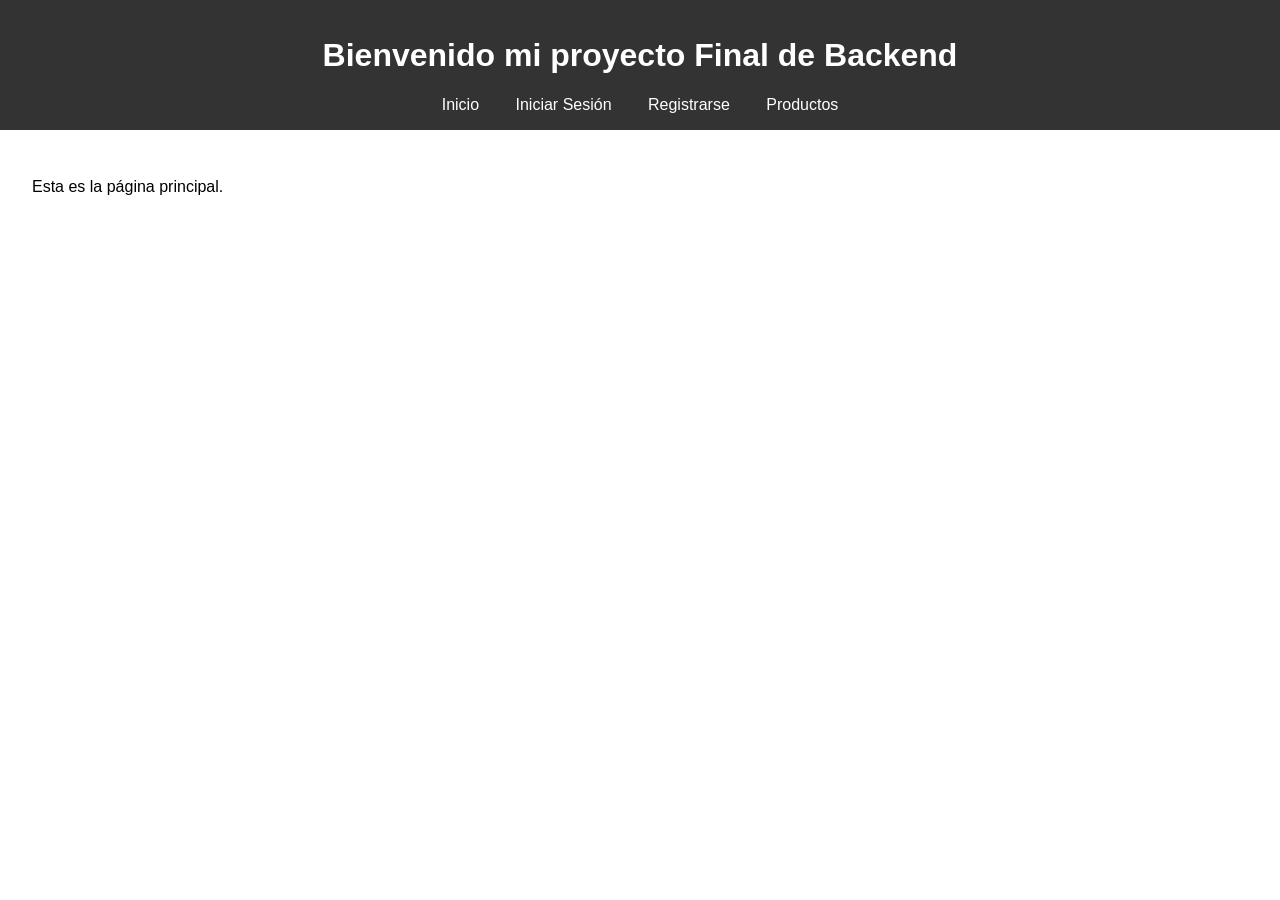
<file: index.html>
<!DOCTYPE html>
<html lang="en">
<head>
    <meta charset="UTF-8">
    <meta name="viewport" content="width=device-width, initial-scale=1.0">
    <title>Inicio</title>
    <link rel="stylesheet" href="styles.css">
</head>
<body>
    <header>
        <h1>Bienvenido mi proyecto Final de Backend</h1>
        <nav>
            <a href="index.html">Inicio</a>
            <a href="login.html">Iniciar Sesión</a>
            <a href="register.html">Registrarse</a>
            <a href="products.html">Productos</a>
        </nav>
    </header>
    <main>
        <p>Esta es la página principal.</p>
    </main>
</body>
</html>
</file>
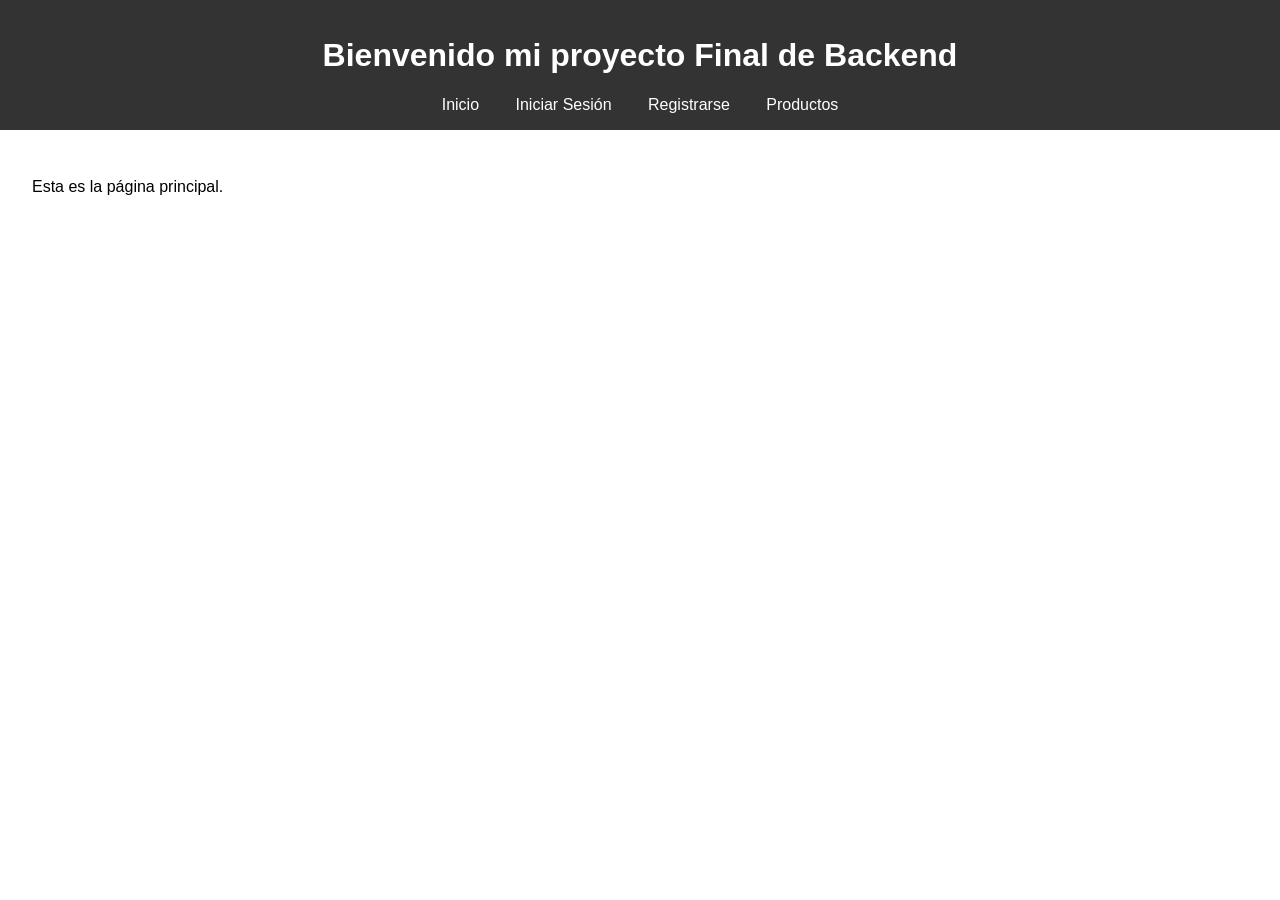
<file: public/index.html>
<!DOCTYPE html>
<html lang="en">
<head>
    <meta charset="UTF-8">
    <meta name="viewport" content="width=device-width, initial-scale=1.0">
    <title>Inicio</title>
    <link rel="stylesheet" href="styles.css">
</head>
<body>
    <header>
        <h1>Bienvenido mi proyecto Final de Backend</h1>
        <nav>
            <a href="index.html">Inicio</a>
            <a href="login.html">Iniciar Sesión</a>
            <a href="register.html">Registrarse</a>
            <a href="products.html">Productos</a>
        </nav>
    </header>
    <main>
        <p>Esta es la página principal.</p>
    </main>
</body>
</html>
</file>
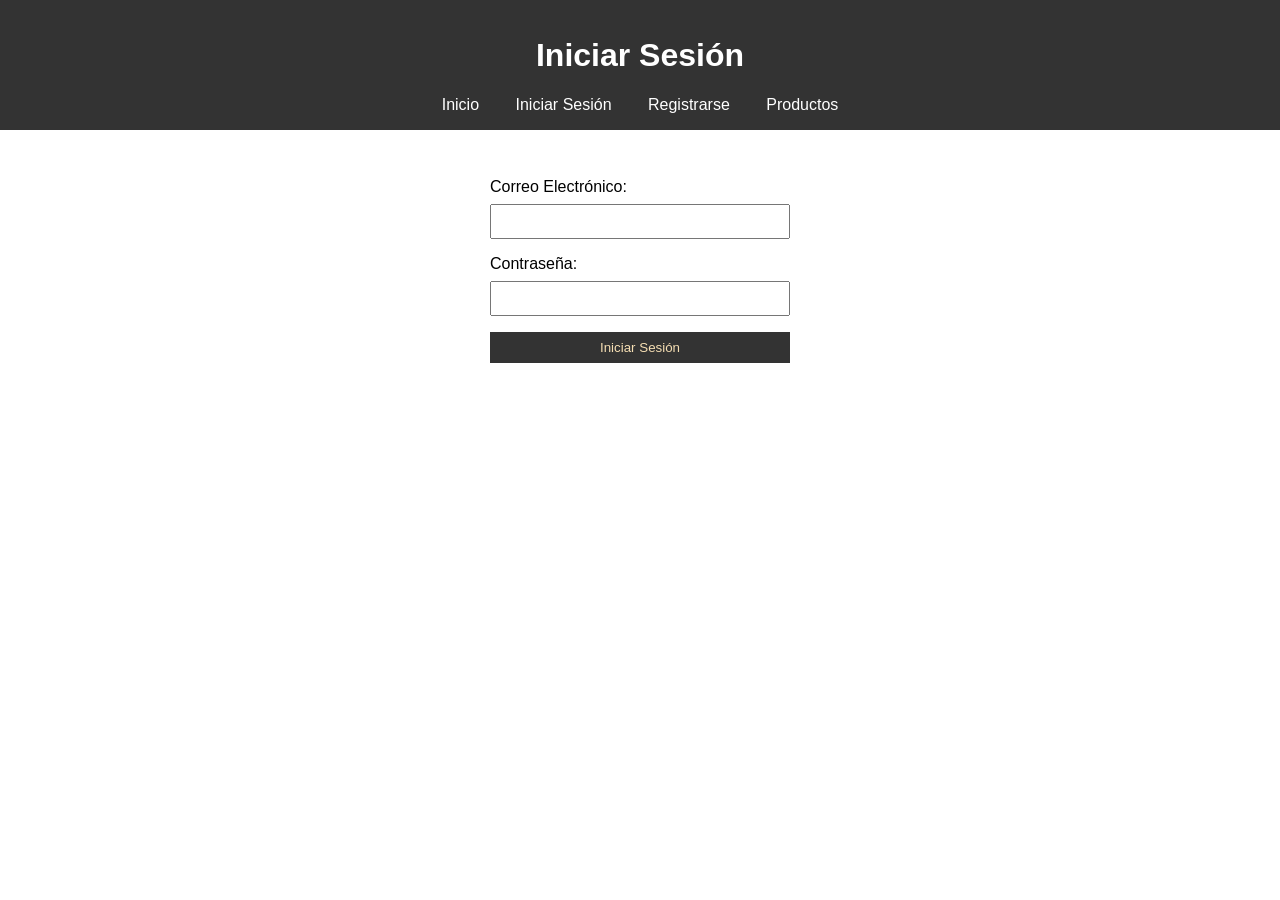
<file: login.html>
<!DOCTYPE html>
<html lang="en">
<head>
    <meta charset="UTF-8">
    <meta name="viewport" content="width=device-width, initial-scale=1.0">
    <title>Iniciar Sesión</title>
    <link rel="stylesheet" href="styles.css">
</head>
<body>
    <header>
        <h1>Iniciar Sesión</h1>
        <nav>
            <a href="index.html">Inicio</a>
            <a href="login.html">Iniciar Sesión</a>
            <a href="register.html">Registrarse</a>
            <a href="products.html">Productos</a>
        </nav>
    </header>
    <main>
        <form action="/login" method="POST">
            <label for="email">Correo Electrónico:</label>
            <input type="email" id="email" name="email" required>
            
            <label for="password">Contraseña:</label>
            <input type="password" id="password" name="password" required>
            
            <button type="submit">Iniciar Sesión</button>
        </form>
    </main>
</body>
</html>
</file>
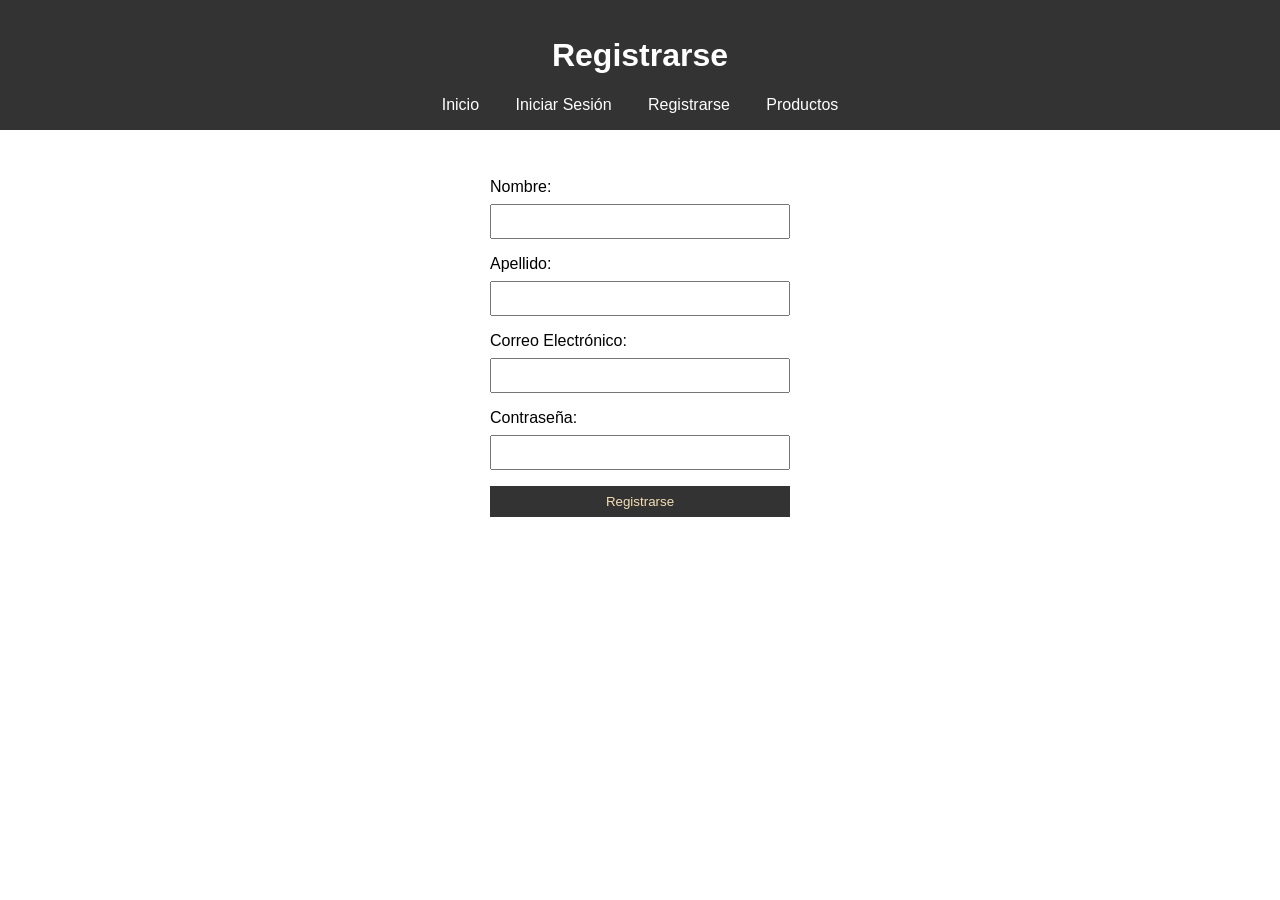
<file: register.html>
<!DOCTYPE html>
<html lang="en">
<head>
    <meta charset="UTF-8">
    <meta name="viewport" content="width=device-width, initial-scale=1.0">
    <title>Registrarse</title>
    <link rel="stylesheet" href="styles.css">
</head>
<body>
    <header>
        <h1>Registrarse</h1>
        <nav>
            <a href="index.html">Inicio</a>
            <a href="login.html">Iniciar Sesión</a>
            <a href="register.html">Registrarse</a>
            <a href="products.html">Productos</a>
        </nav>
    </header>
    <main>
        <form action="/register" method="POST">
            <label for="first_name">Nombre:</label>
            <input type="text" id="first_name" name="first_name" required>
            
            <label for="last_name">Apellido:</label>
            <input type="text" id="last_name" name="last_name" required>
            
            <label for="email">Correo Electrónico:</label>
            <input type="email" id="email" name="email" required>
            
            <label for="password">Contraseña:</label>
            <input type="password" id="password" name="password" required>
            
            <button type="submit">Registrarse</button>
        </form>
    </main>
</body>
</html>
</file>
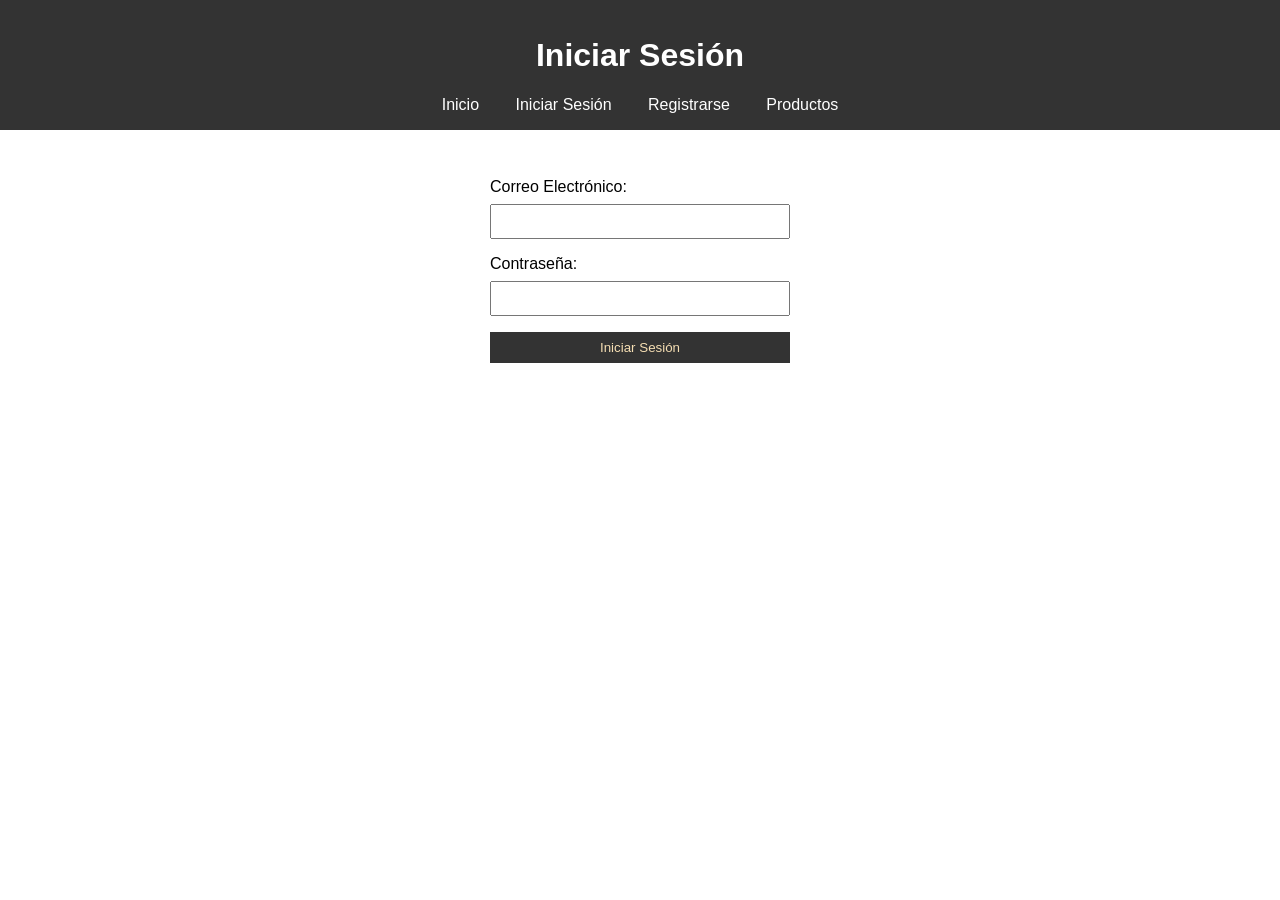
<file: public/login.html>
<!DOCTYPE html>
<html lang="en">
<head>
    <meta charset="UTF-8">
    <meta name="viewport" content="width=device-width, initial-scale=1.0">
    <title>Iniciar Sesión</title>
    <link rel="stylesheet" href="styles.css">
</head>
<body>
    <header>
        <h1>Iniciar Sesión</h1>
        <nav>
            <a href="index.html">Inicio</a>
            <a href="login.html">Iniciar Sesión</a>
            <a href="register.html">Registrarse</a>
            <a href="products.html">Productos</a>
        </nav>
    </header>
    <main>
        <form action="/login" method="POST">
            <label for="email">Correo Electrónico:</label>
            <input type="email" id="email" name="email" required>
            
            <label for="password">Contraseña:</label>
            <input type="password" id="password" name="password" required>
            
            <button type="submit">Iniciar Sesión</button>
        </form>
    </main>
</body>
</html>
</file>
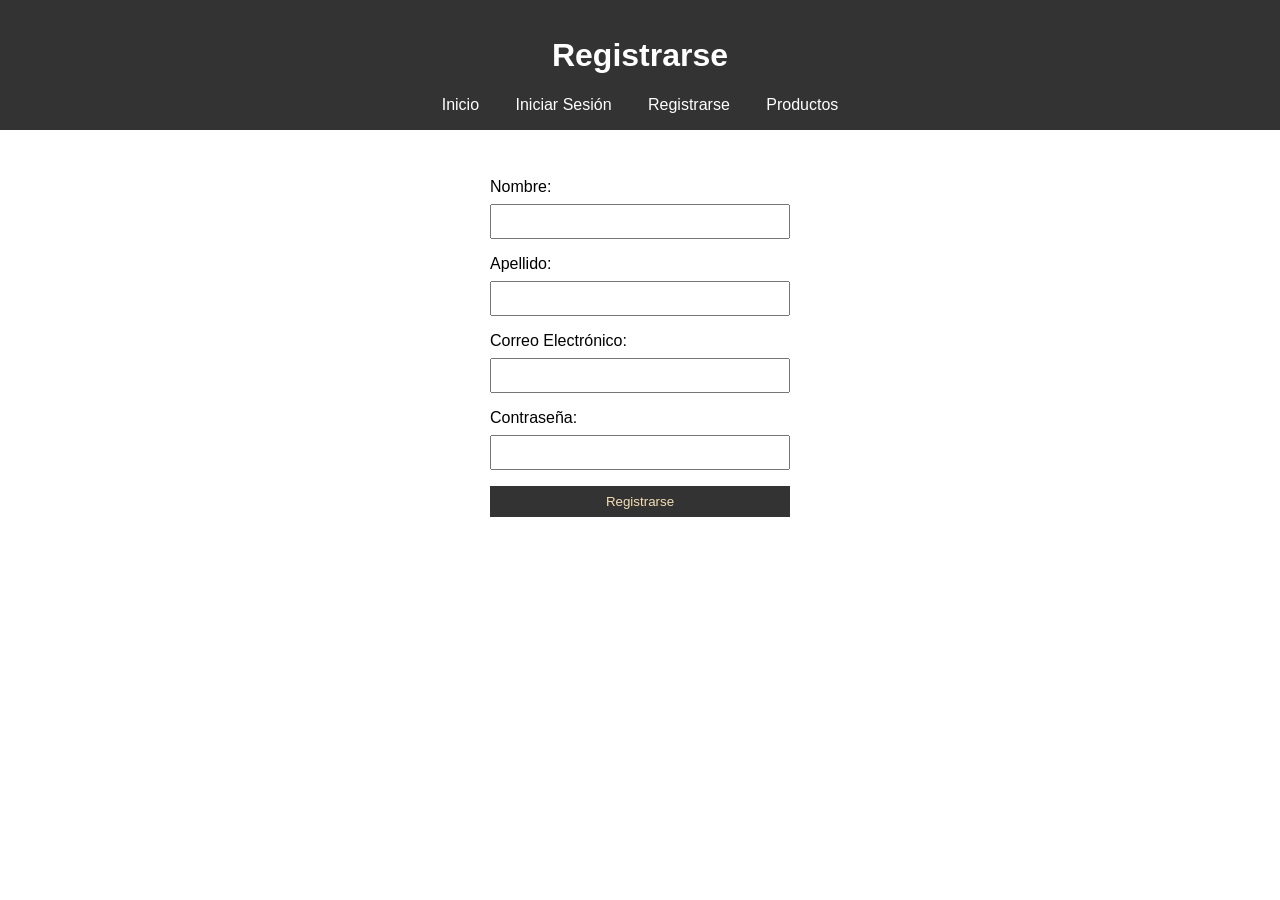
<file: public/register.html>
<!DOCTYPE html>
<html lang="en">
<head>
    <meta charset="UTF-8">
    <meta name="viewport" content="width=device-width, initial-scale=1.0">
    <title>Registrarse</title>
    <link rel="stylesheet" href="styles.css">
</head>
<body>
    <header>
        <h1>Registrarse</h1>
        <nav>
            <a href="index.html">Inicio</a>
            <a href="login.html">Iniciar Sesión</a>
            <a href="register.html">Registrarse</a>
            <a href="products.html">Productos</a>
        </nav>
    </header>
    <main>
        <form action="/register" method="POST">
            <label for="first_name">Nombre:</label>
            <input type="text" id="first_name" name="first_name" required>
            
            <label for="last_name">Apellido:</label>
            <input type="text" id="last_name" name="last_name" required>
            
            <label for="email">Correo Electrónico:</label>
            <input type="email" id="email" name="email" required>
            
            <label for="password">Contraseña:</label>
            <input type="password" id="password" name="password" required>
            
            <button type="submit">Registrarse</button>
        </form>
    </main>
</body>
</html>
</file>
<file: styles.css>
body {
    font-family: Arial, sans-serif;
    margin: 0;
    padding: 0;
}

header {
    background-color: #333;
    color: white;
    padding: 1rem;
    text-align: center;
}

nav a {
    color: white;
    margin: 0 1rem;
    text-decoration: none;
}

main {
    padding: 2rem;
}

form {
    display: flex;
    flex-direction: column;
    max-width: 300px;
    margin: auto;
}

label {
    margin-top: 1rem;
}

input {
    padding: 0.5rem;
    margin-top: 0.5rem;
}

button {
    margin-top: 1rem;
    padding: 0.5rem;
    background-color: #333;
    color: wheat;
    border: none;
    cursor: pointer;
}
</file>
<file: public/styles.css>
body {
    font-family: Arial, sans-serif;
    margin: 0;
    padding: 0;
}

header {
    background-color: #333;
    color: white;
    padding: 1rem;
    text-align: center;
}

nav a {
    color: white;
    margin: 0 1rem;
    text-decoration: none;
}

main {
    padding: 2rem;
}

form {
    display: flex;
    flex-direction: column;
    max-width: 300px;
    margin: auto;
}

label {
    margin-top: 1rem;
}

input {
    padding: 0.5rem;
    margin-top: 0.5rem;
}

button {
    margin-top: 1rem;
    padding: 0.5rem;
    background-color: #333;
    color: wheat;
    border: none;
    cursor: pointer;
}
</file>
